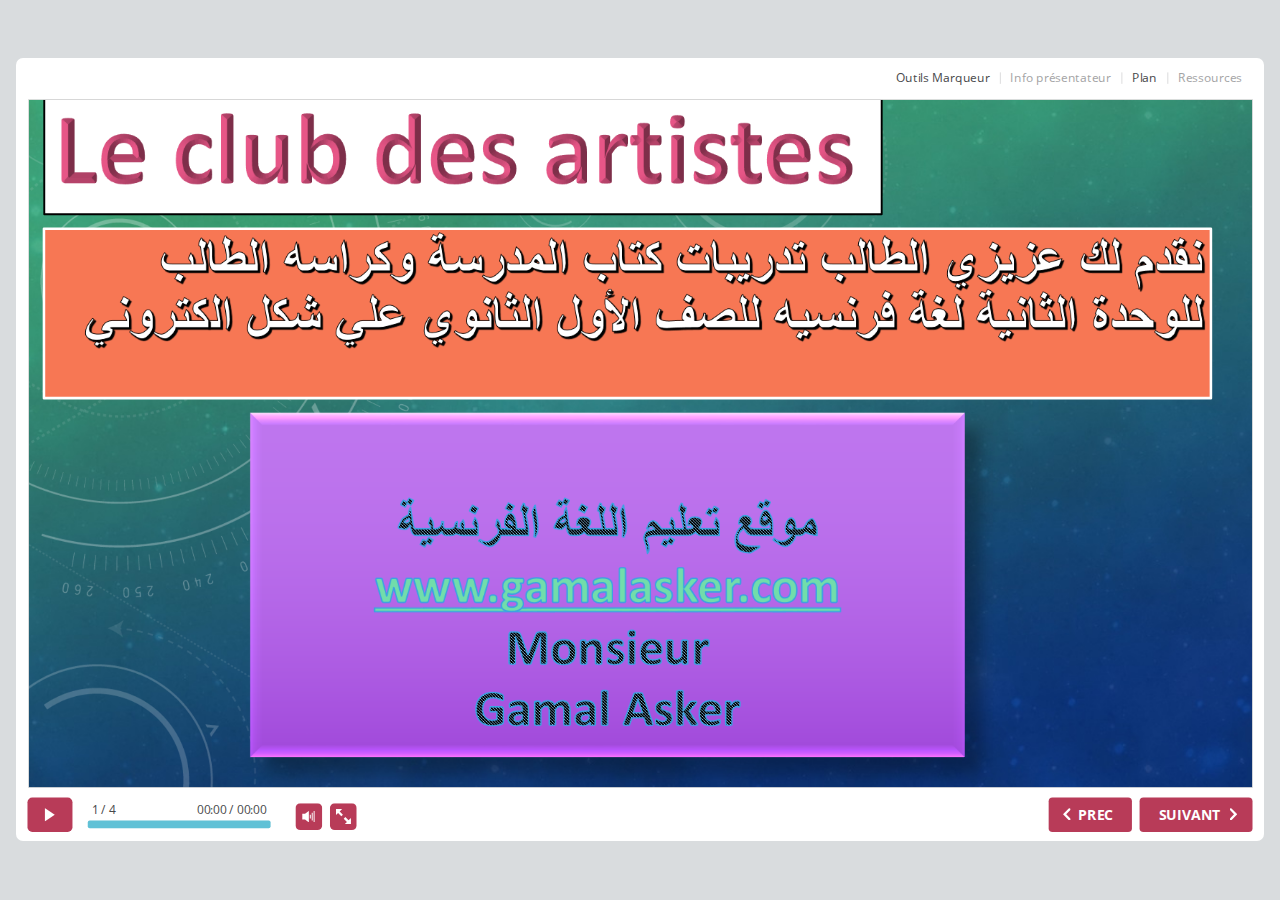
<file: index.html>
<!DOCTYPE html>
<!-- Created with iSpring --><!-- 1304 844 --><!--version 9.3.0.25736 --><!--type html --><!--mainFolder ./ -->
<html style=background-color:#d9dcde;>
<head>
    <meta http-equiv="Content-Type" content="text/html;charset=utf-8"/><meta name="viewport" content="width=device-width,initial-scale=1,minimum-scale=1,maximum-scale=1,user-scalable=no"/><meta name="format-detection" content="telephone=no"/><meta name="apple-mobile-web-app-capable" content="yes"/><meta name="apple-mobile-web-app-status-bar-style" content="black"/><meta http-equiv="X-UA-Compatible" content="IE=edge"/><meta name="msapplication-tap-highlight" content="no"/><title>الدرس الثاني الوحده الثانيه الصف الاول الثانوي لغه فرنسيه</title><link rel="apple-touch-icon-precomposed" href="data/apple-touch-icon.png"/><link rel="shortcut icon" type="image/ico" href="data/favicon.ico"/><style>body {background-color:#d9dcde;}#spr0_4d1a683 {display:none;}</style>
    <script>

(function() {
	var userAgent = navigator.userAgent.toLowerCase();

	var useMobilePlayer = userAgent.indexOf("iemobile") < 0 && (userAgent.match(/iPhone|iPad|iPod/i) || userAgent.indexOf("android") >= 0);
	
	if (useMobilePlayer) {
		var insideMobilePlayer = userAgent.indexOf("ismobile") >= 0 || location.hash.length > 0;
		if (!insideMobilePlayer) {
			location.replace("ismplayer.html" + location.search);
		}
	}
})();

</script>
    
    <style>
		#playerView {
			position:relative;
			-webkit-tap-highlight-color:rgba(0,0,0,0);
			-webkit-user-select:none;
			-moz-user-select:none;
			-webkit-touch-callout:none;
			-webkit-user-drag:none;
		}
		#playerView * {
			position:absolute;
		}
		#preloader {
			width: 50px;
			height: 50px;
			position: absolute;
			top: 0;
			left: 0;
			bottom: 0;
			right: 0;
			margin: auto;
			border-radius: 10px;
			background-color: rgba(0, 0, 0, 0.5);
		}

		#preloader::after {
			content: '';
			position: absolute;
			background: url([data-uri]);
			background-size: cover;
			top: 0;
			left: 0;
			bottom: 0;
			right: 0;
			animation: preloader_spin 1s infinite linear;
			-webkit-animation: preloader_spin 1s infinite linear;
		}

		@keyframes preloader_spin { 0% {transform: rotate(0deg);} 100% {transform: rotate(360deg);} }
		@-webkit-keyframes preloader_spin { 0% {-webkit-transform: rotate(0deg);} 100% {-webkit-transform: rotate(360deg);}}
    </style>
</head>
<body>
	<div id="preloader"></div>
	<script src="data/browsersupport.js?09B88127"></script>
	<script src="data/player.js?09B88127"></script>
    <div id="content"></div>
    <div id="spr0_4d1a683"></div>
    <script>
		(function(startup){
			function start(savedPresentationState)
			{
				var presInfo = "eNrVWetu29gRfhWCxSItYKsURd3cHwUl0TYRmfKKtJM0DgRKOpK5oUiaFzmOYaC72UuwT1GgQBOnKBbptii2f/0S0t8+SWfOISlSFytp06INYYnkfGfmO3Nm5sxRrnmL3+OvG5Vms1EulXb3lVZ9V2o26ruNRqO6uy83WlJNrrcEZf+G3+FDAM/ezL+e/TB7P/uRo7d/hM9v59/Th/nr2Z9mP8y/y0mSx7/Ov2Q3b+av519nIa9hODz8HZDzL2fv59/OfsRhYPCS3yuKNWGHP+f3qiJ8D4DBwPWJ7vm9YqlaqpclEXDelN8ThWJlh49wQlYQRFZIevVCqSD0xHK1VPkVoAi/d807+PEcP+Ax9COyw5v83lMq4D0PYAF9BEhJpAZHph0Q+pre3Ty72WFoJ8ihpfvRXh5d2qI7zKKLW9De/Wic5gI8yhOpUDDzxKpmOw8u3w+eZsG1+zkH62hsRpM1PDajRzl0fQu6n0NX70dPoxx6yyynwyxaEu5HhzneVWG9twHOT3IRjIkZ8Dfw3sP3ZvLeXo6CHd7HcOFvaNRf86M4OG4Ss6ipTbiBHfW5IQk40w+tICS4ViqIxHKFMeSHZmie/TKwrSEpFr5A+WD57YAusYF2rFQWnk/6xYLnjFl6V2s0uaUSMBimbIG3sLOYxosNpM78Mwfqx1dQc76BCjJ/xc1+mv15/j3+sQLzN/r5lpu9w5oFkrezN7N33PwVvHiD77FqfcPq2eyWg1L0Cm7fQAH6Lq8AYHF5A1i2vOEoqF34laldFL8oeb9fV/JmPwEIvv4yfxULKa33IAS9OLczf/4NPH01+wknQOEwUYpkJultanZ2e+ZfXl4WxubEtM3gOfELA3dy5h+5TmCRyOfO/AMUcTLKWEGEJYeQEQqCUKQOlwpVqV6VylB2pXJVrIpkt1i8ebaDK0gD6+mzOPhYvAzjwQL7J8WjWVFloWrRO4gaqiI4Nz0SxK90pu+UfV3FX8/Z94h9XboMfJ1uP/Mv59/hgqUxWV+NSXFtTIqbYxIGeB8bk1kyuF4Qo7Y19Qnc+xiv5rn1/+jnAB19AbwvGrGf0tIR+4LWKp4OvWYlB4c4WFZGmScsKxdhMhw218ThF5H10rPNK4hQukyIT1ezmltNhMYFZs2qlT6sknz4AvwPzL+2Mn9x4/ylTz7/OCDYfnS87/BUB9/xiMPpJm15IpDHHEZOKBQu3dGIh3EytB4FoVKrSdVKuSLCHt1Ci2JdrFdq1TI1uwQY5gFjeEz2QrDd32q8+ImN7/D9eEdcsLC2shA/OQtrhUV/O43Sf8oZK3zAmBTTMawJ7MgaueS67sR0VkhJWVJCoVYvFoslsVZckCpWSkKtXC/[base64]/SEYi55qY11ctsCPnmPNVDK3LaKMSyl1kb13w/CkPXgRbNCYkTFhzXh94MbP5sn/4Dk0sId0r8dfKROSCZ4Y1aqUE3kaw4GStLEGsCdkbuxDOdq7Y7dgt9c/B87LuRM6TqS3gB5PzKIz745zm+LYu1RguN2tB6qyGZ5PUqJbxWxJ5PgoBQtU1FkZRGFmGbfWKnGiAD4FqVZ1RsgkytAI77FFIt4YU/CZhjsjSxVr3VbClU5sCopVknTmXCkLwIqckqmJTxNduuNw1yvcjb5EfPd8c4iWV5Fa+s3HbNoQX7OeMKV1aIBFABSitCs9iiJzGMzkLf9YfxMgh4YUeR8Gcuu6Hxe40NQpoDaZSnMZweJuMwDXBIO9tLLPqf+C6XFYscYEdVqusac/MpPzF9OHQYrkt/UcBFhZAmvuqMXEyuKIwT0QxDc3A+AWGAFSLNxunipKrS3G70mp2jY1l70mt3Djq9hnqAp0QIZ+7nYqXyAsrFL0DdMkw/[base64]/Zwh1DYjBfWB09ptKVH6naQc/[base64]/MYcg9UaR1tVdJ5iGv0cFXwRNFRQlsrEGnyqXogU/9ALic5t0hkh+YoTebB4O4WajR3ET0woxfZhA64aQQfmBAUM8Hat06/rnx+AjGgyu1NhQLU5BQP4ZQA2QO7g4/J6jh3t0wxViSlhcH2+Yn6m96+rLaV1tLqshk8uHsXIjsz4MwodH0rgLJw9zvIWLpOIPChEEAUQ/RRvImUEA7ziSC9MM/wDIuDkkrGfRYXQK2lPP6ssJZTrjKuo8YmH9JdZJ2RuFzmTLEyEXPfbBfT5D6j8dT87XO736DeVDS5q3b+nQUYmP59rgdOtjuOaPm2H0CI+aazxf0pq49egu3GKG1WdcAxQYS/lt1P4GPW4l+zn5rXWYVVYAelJR02N3tZeIi6GiqWjkOoY8tiVdtHEXY1mS0uLfELoNZJsMewYMMH1tYR+iHMn1nWCRbvVeanQA7lp7QS3q/ukdLQVQOrqY6b6SPSZwiaBOuqfcbnrAW5zSZe6teLeHtlNTmTifEyZzqTXGk1VKONbDTYKsZsp7etiQWdAEkHnhwpyQxYVVxhCLvhLs0Gn0CL6WDdW2lxIHk8/B+EpAGCsuxYd2/9HFssyr/ebjgm3d1ojalII/qjHJuG8zrnciy8Y6/qityFnbIpa026i8qOA77wc0IIOZxK29DTzZbGHraUsOsHnusMsaYEXAhnFGj/6LF3MZ71tC1lXwYdCfkuwa0H/3LYZUPsWTZ0rqVwkOiHCqCUvTVjcLeHvFcWY59qLlTAZxuwyGMBpad1Dg8/[base64]/kx4q0OX/+O0fGJKWzSQpIUvY81KOsO4SB7TlJzB1aKmxJoAnWS1bdOfpyA/rz9ery/fsi+54W9e+XtuiNU0OiInC/8bRcCsnmmlrGH3yHLu5+SfaMkUQ";
				PresentationPlayer.start(presInfo, "content", "playerView", onPlayerInit, savedPresentationState);
				function onPlayerInit(player)
				{
					(player);

					var preloader = document.getElementById("preloader");
					preloader.parentNode.removeChild(preloader);
				}
			}

			if (startup)
				startup(start);
			else
				start();
		})();
    </script>
</body>
</html>
</file>
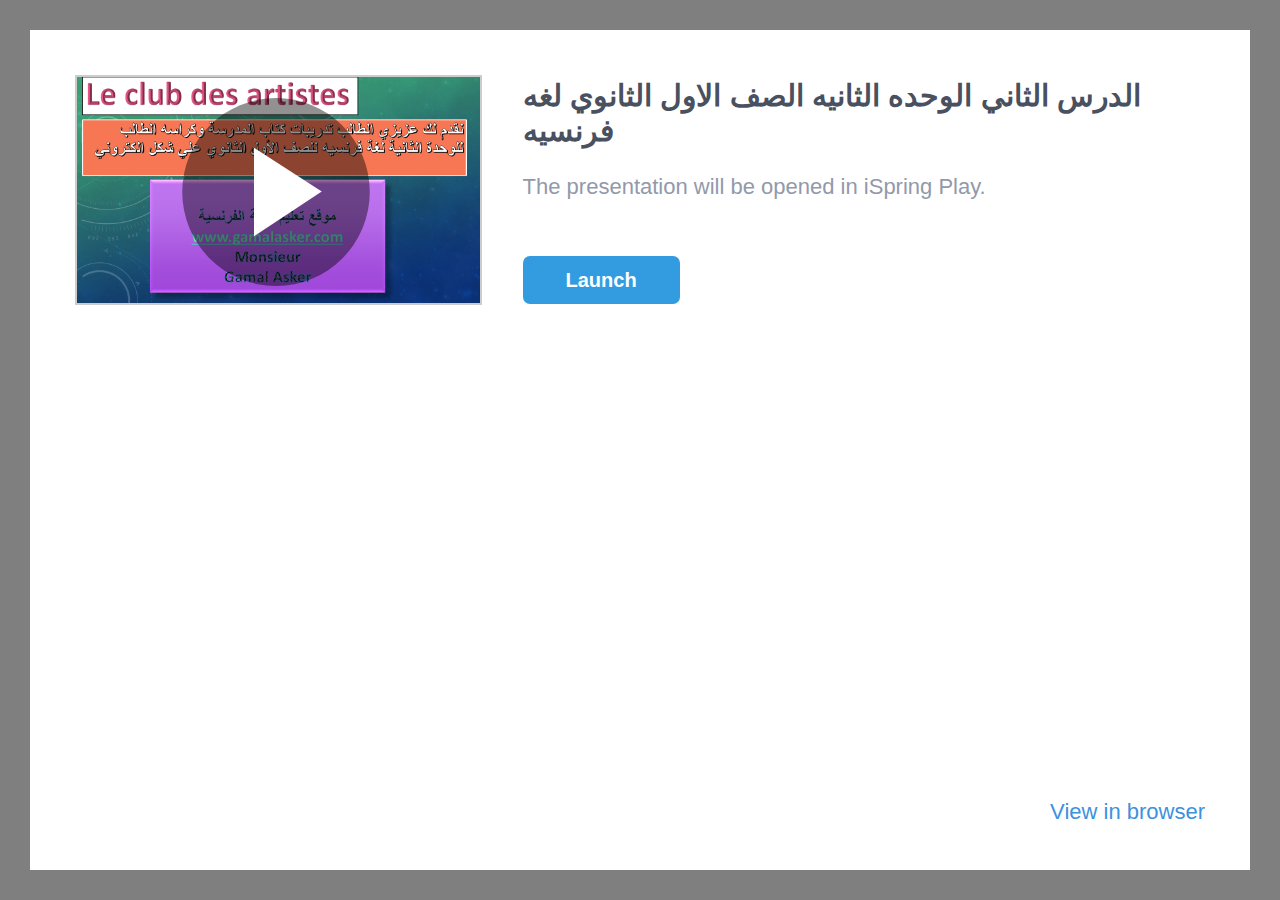
<file: ismplayer.html>
﻿<!DOCTYPE html>
<html>
<head>


	<meta http-equiv="Content-Type" content="text/html;charset=utf-8"/>
	<meta name="viewport" content="width=device-width, initial-scale=1"/>
	<meta name="format-detection" content="telephone=no"/>
	<!-- <meta name="apple-itunes-app" content="app-id=642452385, app-argument="/> -->
	<title>الدرس الثاني الوحده الثانيه الصف الاول الثانوي لغه فرنسيه</title>
	<link rel="stylesheet" type="text/css" href="data/ismplayer/style.css"/>
	<link rel="stylesheet" type="text/css" href="data/ismplayer/style_mini.css" media="only screen and (max-device-width: 605px), only screen and (max-device-height: 605px)" />
</head>
<body>
	<script>
		var isIpad = navigator.userAgent.match(/iPhone|iPad|iPod/i);
		document.body.className = isIpad ? "ipad" : "android";
		// ios7 scroll fix
		if (isIpad) {
		
			if (window.innerHeight != document.documentElement.clientHeight) {
				var fixViewportHeight = function() {
					document.documentElement.style.height = window.innerHeight + "px";
				};

				window.addEventListener("orientationchange", fixViewportHeight, false);
				fixViewportHeight();
			}
			
			var forceRedraw = function() {
				var origDisplay = document.body.style.display;
				document.body.style.display = 'none';
				document.body.offsetHeight;
				document.body.style.display = origDisplay;
			};
				
			window.addEventListener("resize", forceRedraw, false);
		}
	</script>

	<div class="mainLayer">
		<div class="launcher">
			<img class="preview" src="data/ismplayer/preview.png"></img>
			<a class="btnPlay" id="btnPlay"></a>
		</div>
		<div class="info">
			<h1>الدرس الثاني الوحده الثانيه الصف الاول الثانوي لغه فرنسيه</h1>
			<p id="launchDesc">The presentation will be opened in iSpring Play.</p>
			<p id="launchDescWithVideo">The presentation contains video narration. 
To view with video, use iSpring Play.</p>
			<p id="downloadAppDesc" class="hidden">To view this presentation, download the free iOS application iSpring Play.</p>
			<div class="buttons">
				<a id="btnOpenInApp" class="text_button" href="#" ontouchstart="">
					Launch
				</a>
				<a id="btnDownloadApp" class="app_store hidden" href="#"></a>
			</div>
		</div>
		<div class="bottom_area" id="bottomAreaNormal">
			<a href="#" id="btnOpenInBrowser">View in browser</a>
			<a href="#" id="btnOpenInBrowserWithoutVideo">View in browser without video</a>
		</div>
	</div>

<script>
	var IOS_APP_SCHEME = "ismobile";
	var IOS_STORE_URL = "https://itunes.apple.com/us/app/ispring-mobile/id642452385?mt=8";

	var ANDROID_APP_SCHEME = "ismobile";
	var ANDROID_APP_PACKAGE = "com.ispringsolutions.mplayer";

	var appMeta = document.querySelector("meta[name='apple-itunes-app']");
	if(appMeta) {
		appMeta.setAttribute('content', appMeta.getAttribute('content') + getBasePath());
	}

	function $(id) {
		return document.getElementById(id);
	}

	function show(element, visible) {
		if (visible) {
			element.className = element.className.replace(/hidden/g, '');
		} else {
			element.className += ' hidden';
		}
	}

	function now() {
		return +new Date();
	}

	function createEmptyIframe() {
		var iframe = document.createElement("iframe");
		iframe.style.border = "none";
		iframe.style.width = "1px";
		iframe.style.height = "1px";

		return iframe;
	}

	function strEndsWith(str, suffix) {
		var l = str.length - suffix.length;
		return l >= 0 && str.indexOf(suffix, l) == l;
	}

	function getBasePath() {
		var params = location.search || "";
		var host = location.host;

		// remove file name from url
		var path = location.pathname.split("/");
		path.length = path.length - 1;

		return host + path.join("/") + "/" + params;
	}

	function getIspringPlayUrl() {
		var ispringPlayUrl = decodeURIComponent((window.location.search.match(/(\?|&)ispringPlayUrl\=([^&]*)/)||['','',''])[2]);
		return ispringPlayUrl.length > 0 ? ispringPlayUrl : getBasePath();
	}

	function showDownloadButton(showDownload) 
	{
		show($("launchDesc"), !showDownload);
		show($("launchDescWithVideo"), !showDownload);
		show($("btnOpenInApp"), !showDownload);

		show($("downloadAppDesc"), showDownload);
		show($("btnDownloadApp"), showDownload);
	}

	function getIOSVersion() {
		if((/iphone|ipod|ipad/gi).test(navigator.platform)) { 
			var versionString = navigator.appVersion.substr(navigator.appVersion.indexOf(' OS ')+4); 
			versionString = versionString.substr(0, versionString.indexOf(' ')); 
			versionString = versionString.replace(/_/g, '.'); 
			return versionString; 
		}
		return '';
	}

	function getIOSMajorVersion() {
		var version = getIOSVersion();
		if(version == ''){
			return 0;
		}
		var dotIndex = version.indexOf('.');
		if(dotIndex <= 0){
			return Number(version);
		}
		return Number(version.substr(0, dotIndex));
	}

	var IosLauncher = function() {
		function startApp(redirectToStore) {

			var launchUrl = IOS_APP_SCHEME + "://" + getIspringPlayUrl();
			if(getIOSMajorVersion() >= 9) {
				// iframe using method doesn't work since iOS 9
				setTimeout(function() {
					onAppStartFailed(redirectToStore)
				}, 2718);
				window.top.location.replace(launchUrl);
			} else {
				var launchTime = now();
				setTimeout(function() {
					document.body.removeChild(iframe);
					
					if (now() - launchTime < 1500) {
						onAppStartFailed(redirectToStore);
					}
				}, 1000);
				var iframe = createEmptyIframe();
				iframe.src = launchUrl;
				document.body.appendChild(iframe);
			}
		}

		function onAppStartFailed(redirectToStore) {
			if (redirectToStore) {
				location.replace(IOS_STORE_URL);
			} else {
				showDownloadButton(true);
			}
		}

		document.addEventListener("visibilitychange", function(event) {
			if (!window.document.hidden)
			{
				show($("launchDesc"), true);
				show($("launchDescWithVideo"), true);
				show($("btnOpenInApp"), true);

				show($("downloadAppDesc"), false);
				show($("btnDownloadApp"), false);
			}
		});

		this.launch = function(redirectToStore /* = true */) {
			redirectToStore = (redirectToStore == undefined ? true : redirectToStore);

			setTimeout(function() {
				startApp(redirectToStore);
			}, 50);

			return false;
		};
	};

	var AndroidLauncher = function() {
		function pageIsHidden() {
			return document.hidden || document.mozHidden || document.webkitHidden;
		}

		function launchFromLink() {
			var href = "intent://" + getIspringPlayUrl() + "#Intent;" +
					"scheme=" + ANDROID_APP_SCHEME + ";" +
					"package=" + ANDROID_APP_PACKAGE + ";" +
					"end";
			var target = "_top";
			
			$("btnOpenInApp").href = href;
			$("btnOpenInApp").target = target;
			
			$("btnPlay").href = href;
			$("btnPlay").target = target;

			return true;
		}

		function launchFromIframe() {
			var onIframeLoaded = function(redirectToMarket) {
				document.body.removeChild(iframe);

				if (redirectToMarket) {
					location.assign("market://details?id=" + ANDROID_APP_PACKAGE);
				}
			};

			var iframe = createEmptyIframe();
			if (navigator.userAgent.indexOf('Firefox') > 0) {
				var loadStartTime = now();
				setTimeout(function() {
					var appStarted = pageIsHidden() || now() - loadStartTime > 400;
					onIframeLoaded(!appStarted);
				}, 200);
			} else {
				iframe.onload = function() {
					onIframeLoaded(true);
				};
			}

			iframe.src = ANDROID_APP_SCHEME + "://" + getIspringPlayUrl();
			document.body.appendChild(iframe);

			return false;
		}

		function isIntentUrlSupported() {
			var userAgent = navigator.userAgent;

			var matches = userAgent.match(/Chrome\/(\d+)/);
			if (!matches) {
				return false;
			}

			if (/OPR\/\d+/.test(userAgent) ||     // Opera
				/Version\/\d+/.test(userAgent)) { // or Dolphin
				return false;
			}

			var version = parseInt(matches[1]);
			return version >= 25;
		}

		this.launch = function() {
			return isIntentUrlSupported()
				? launchFromLink() : launchFromIframe();
		};
	};

	var launcher = isIpad ? new IosLauncher() : new AndroidLauncher();
	
	$("btnPlay").onclick = function() {
		return launcher.launch(false);
	};

	$("btnOpenInApp").onclick = function() {
		return launcher.launch(false);
	};

	$("btnDownloadApp").onclick = function() {
		this.href = IOS_STORE_URL;
		return true;
	};

	var openInBrowserCallback = function() {
		var basePath = getBasePath();
		var params = '';
		var parts = basePath.split('?');
		if(parts.length == 2)
		{
			basePath = parts[0];
			params = '?' + parts[1];
		}
		this.href = "//" + basePath + 'index.html' + params + "#inbrowser";
		return true;
	};

	$("btnOpenInBrowser").onclick = openInBrowserCallback;
	$("btnOpenInBrowserWithoutVideo").onclick = openInBrowserCallback;



</script>

<script>
	var isIphone = navigator.userAgent.match(/iPhone/i);
	var hasVideo = false;
	
	if (isIphone && hasVideo && getIOSMajorVersion() < 10)
	{
		document.getElementById("launchDesc").style.display = "none";
		document.getElementById("btnOpenInBrowser").style.display = "none";
	}
	else
	{
		document.getElementById("launchDescWithVideo").style.display = "none";
		document.getElementById("btnOpenInBrowserWithoutVideo").style.display = "none";
	}
</script>
</body>
</html>
</file>
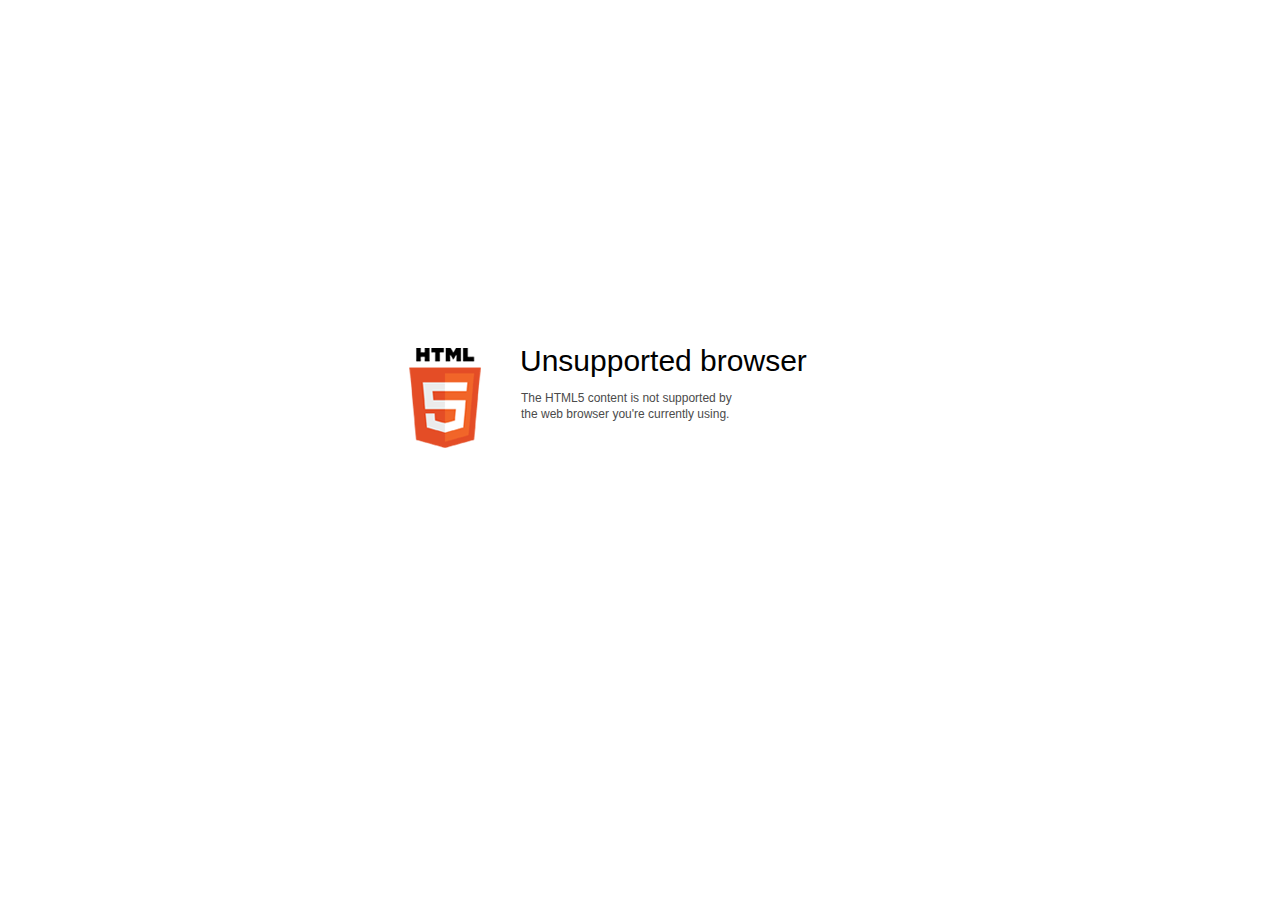
<file: data/html5-unsupported.html>
﻿<html>
<head>
    <meta http-equiv="Content-Type" content="text/html;charset=utf-8"/>
    <meta name="viewport" content="width=device-width,initial-scale=1,maximum-scale=1">
    <meta name="format-detection" content="telephone=no">
    <meta name="apple-mobile-web-app-capable" content="yes">
    <meta name="apple-mobile-web-app-status-bar-style" content="black">
    <meta http-equiv="X-UA-Compatible" content="IE=edge">
    <meta name="msapplication-tap-highlight" content="no" />
    <title>Update your Web browser</title>
    <style>
        body {
            background: #fff;
        }

        .container {
            background: url(html5.png) no-repeat;
            position: absolute;
            width: 405px;
            height: 100px;

            top: 50%;
            margin-top: -102px;
            left: 50%;
            margin-left: -231px;
        }

        .title {
            left: 111px;
            width: 290px;
            height: 20px;
            font-family: Arial;
            font-size: 30px;
            color: #000;
            position: absolute;
            line-height: 28px;
            top: -1px;
        }
        
        .message {
            font-family: Arial;
            font-size: 12px;
            color: #4b4b4b;
            line-height: 16px;
            padding-top: 15px;
            padding-left: 1px;
        }
    </style>
</head>
<body>
<div class="container" id="container">
    <div class="title">Unsupported browser
        <div class="message">The HTML5 content is not supported by<br>the web browser you're currently using.</div>
    </div>
</div>
</div>
</body>
</html>
</file>
<file: data/ismplayer/style.css>
html, body {
	margin: 0;
	padding: 0;
	height: 100%;
}

body {
	background: #7F7F7F;
	box-sizing: border-box;
	font-family: Helvetica;
	overflow: hidden;
}

.hidden {
	display: none !important;
}

.mainLayer {
	background: white;
	position: absolute;
	left: 30px;
	top: 30px;
	right: 30px;
	bottom: 30px;
}

.mainLayer .launcher .preview {
	border: 2px solid rgba(0, 0, 0, 0.2);
}

.mainLayer .launcher .btnPlay {
	display: block;
	position: absolute;
	left: 0px;
	top: 0px;
	width: 100%;
	height: 100%;
	background: url('play.svg') center no-repeat;
}

.mainLayer .launcher .btnPlay {
	background-size: 80% 80%;
}

.mainLayer .info {
	pointer-events: none;
}

.mainLayer .info > h1 {
	font-size: 30px;
	font-weight: bold;
	color: #495060;
}

.mainLayer .info > p {
	font-size: 22px;
	font-weight: lighter;
	color: #9299AA;
}

.mainLayer .info .buttons {
	pointer-events: all;
}

#btnOpenInApp {
	display: inline-block;
	width: 157px;
	height: 48px;
	background: #339BE0;
	border-radius: 7px;
	color: white;
	text-decoration: none;
	text-align: center;
	line-height: 48px;
	font-size: 20px;
	font-weight: bold;
}

#btnDownloadApp {
	display: inline-block;
	width: 169px;
	height: 50px;
	background: url('app_store2x.png');
	background-size: contain;
}

#btnOpenInBrowser, #btnOpenInBrowserWithoutVideo {
	font-size: 22px;
	font-weight: lighter;
	color: #3C92DE;
	text-decoration: none;
}

@media (orientation: portrait) {

	.mainLayer .launcher {
		width: 80%;
		position: relative;
		margin: 40px auto;
	}

	.mainLayer .launcher .preview {
		max-width: 100%;
		max-height: 206px;
		display: block;
		margin: 0 auto;
	}

	.mainLayer .info {
		position: relative;
		margin-left: 40px;
		margin-right: 40px;
		text-align: center;
	}

	.mainLayer .info > h1 {
		margin-top: 65px;
		margin-bottom: 0;
	}

	#launchDesc {
		margin-top: 33px;
	}

	#downloadAppDesc {
		margin-top: 33px;
	}

	.mainLayer .info .buttons {
		margin-top: 50px;
	}

	.mainLayer .bottom_area {
		position: absolute;
		bottom: 52px;
		left: 40px;
		right: 40px;
		text-align: center;
	}

}

@media (orientation: landscape) {

	.mainLayer .launcher {
		position: relative;
		max-width: 33%;
		float: left;
		margin: 45px;
		margin-bottom: 9999px;
	}
	
	.mainLayer .launcher .preview {
		max-width: 100%;
		max-height: 400px;
	}

	.mainLayer .info {
		position: relative;
		white-space: pre-wrap;
		margin-right: 45px;
	}

	.mainLayer .info > h1 {
		margin-top: 12px;
		margin-bottom: 0;
	}

	.mainLayer .info .buttons {
		white-space: normal;
		margin-top: -38px;
	}

	#launchDesc {
		margin-top: -10px;
	}

	#downloadAppDesc {
		margin-top: -28px;
	}

	#btnDownloadApp {
		margin-top: 18px;
	}

	.mainLayer .bottom_area {
		position: absolute;
		bottom: 45px;
		right: 45px;
	}

}
</file>
<file: data/ismplayer/style_mini.css>
.mainLayer {
	left: 0px;
	top: 0px;
	right: 0px;
	bottom:0px;
}

.mainLayer .info > h1 {
	font-size: 24px;
	line-height: 27px;
	max-height: 81px;
	overflow: hidden;
}

.mainLayer .info > p {
	font-size: 18px;
}

#btnOpenInBrowser, #btnOpenInBrowserWithoutVideo {
	font-size: 18px;
}

@media (orientation: portrait) {

	.mainLayer .launcher {
		width: 80%;
		position: relative;
		margin: 20px auto;
	}

	.mainLayer .launcher .preview {
		max-width: 100%;
		max-height: 155px;
		display: block;
		margin: 0 auto;
	}

	.mainLayer .info {
		position: relative;
		margin-left: 20px;
		margin-right: 20px;
		text-align: center;
	}

	.mainLayer .info > h1 {
		margin-top: 24px;
		margin-bottom: 0;
	}

	#launchDesc {
		margin-top: 16px;
	}

	#downloadAppDesc {
		margin-top: 16px;
	}

	.mainLayer .info .buttons {
		margin-top: 20px;
	}

	.mainLayer .bottom_area {
		position: absolute;
		bottom: 20px;
		left: 20px;
		right: 20px;
		text-align: center;
	}

}

@media (max-height : 400px) and (orientation : portrait) {
	
	.mainLayer .launcher .preview {
		max-height: 100px;
	}
	
	.mainLayer .info > h1 {
		font-size: 22px;
		line-height: 25px;
		max-height: 50px;
	}
	
	.mainLayer .info > p {
		font-size: 16px;
	}

	#btnOpenInBrowser {
		font-size: 16px;
	}
	
	.mainLayer .info > h1 {
		margin-top: 18px;
		margin-bottom: 0;
	}
	
	#launchDesc {
		margin-top: 12px;
	}

	#downloadAppDesc {
		margin-top: 12px;
	}

	.mainLayer .info .buttons {
		margin-top: 16px;
	}
}

@media (orientation: landscape) {

	.mainLayer .launcher  {
		max-width: 33%;
	}
	
	.mainLayer .launcher .preview {
		max-width: 100%;
		max-height: 200px;
	}

	.mainLayer .launcher {
		position: relative;
		float: left;
		margin: 20px;
		margin-bottom: 9999px;
	}

	.mainLayer .info {
		position: relative;
		white-space: pre-wrap;
		margin-right: 20px;
	}

	.mainLayer .info > h1 {
		margin-top: -18px;
		margin-bottom: 0;
	}

	.mainLayer .info .buttons {
		white-space: normal;
		margin-top: -48px;
	}

	#launchDesc {
		margin-top: -20px;
	}

	#launchDescWithVideo {
		margin-top: -40px;
	}

	#downloadAppDesc {
		margin-top: -38px;
	}

	#btnDownloadApp {
		margin-top: 18px;
	}

	.mainLayer .bottom_area {
		position: absolute;
		bottom: 20px;
		right: 20px;
	}

}
</file>
